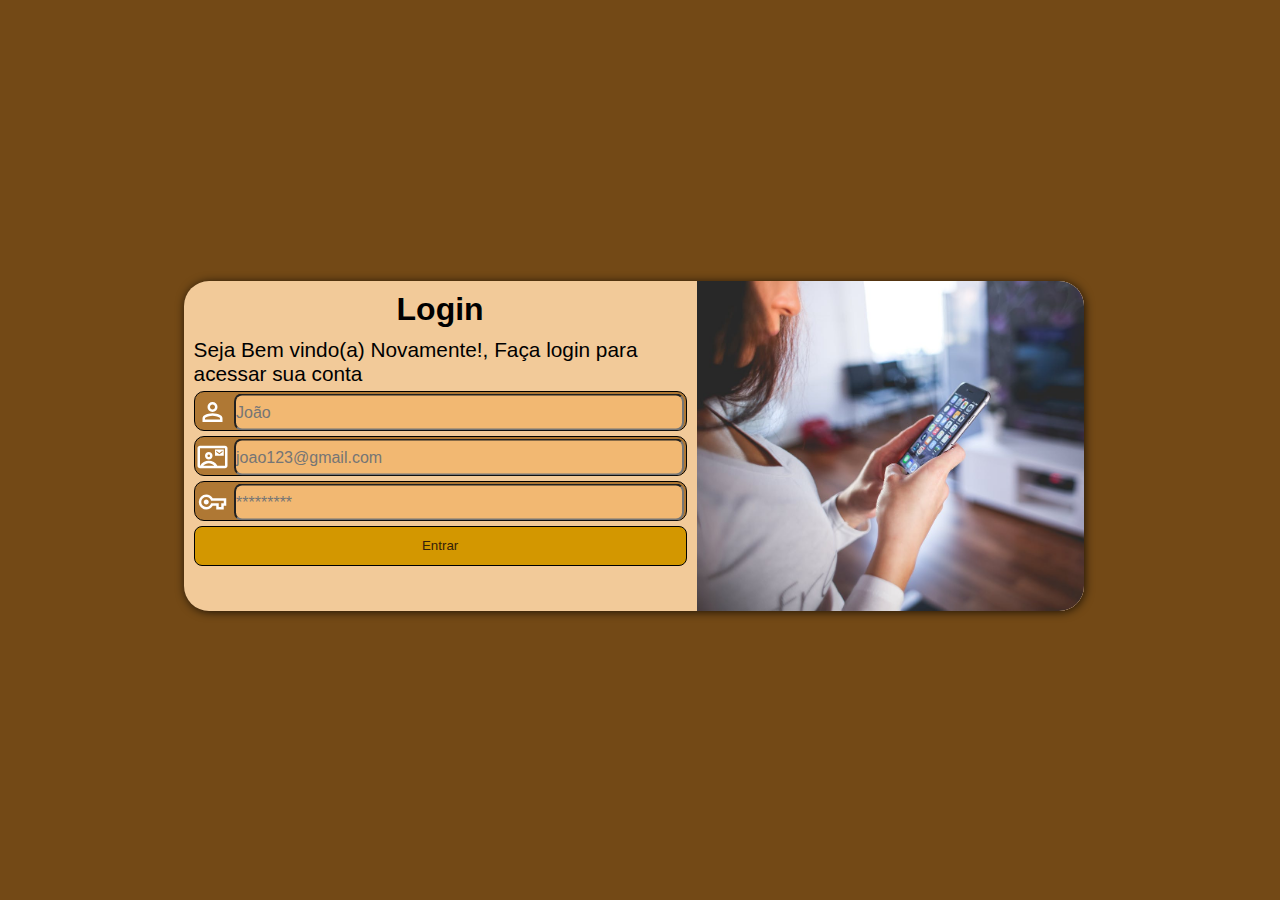
<file: cad.html>
<!DOCTYPE html>
<html lang="pt-br">
<head>
    <meta charset="UTF-8">
    <meta name="viewport" content="width=device-width, initial-scale=1.0">
    <title>Login</title>
    <link rel="stylesheet" href="https://fonts.googleapis.com/css2?family=Material+Symbols+Outlined:opsz,wght,FILL,GRAD@20..48,100..700,0..1,-50..200" />
    <link rel="stylesheet" href="estilos/style.css">
    <link rel="stylesheet" href="estilos/media-query.css">
</head>
<body>
    <main>
        <section id="login">
            <div id="imagen">

            </div>
            <div id="formulario">
                <h1>Login</h1>
                <p>Seja Bem vindo(a) Novamente!, Faça login para acessar sua conta</p>
                <form action="index.html" method="post" autocomplete="on">
                    <div class="campo">
                        <svg xmlns="http://www.w3.org/2000/svg" height="24px" viewBox="0 -960 960 960" width="24px" fill="#FFFFFF"><path d="M480-480q-66 0-113-47t-47-113q0-66 47-113t113-47q66 0 113 47t47 113q0 66-47 113t-113 47ZM160-160v-112q0-34 17.5-62.5T224-378q62-31 126-46.5T480-440q66 0 130 15.5T736-378q29 15 46.5 43.5T800-272v112H160Zm80-80h480v-32q0-11-5.5-20T700-306q-54-27-109-40.5T480-360q-56 0-111 13.5T260-306q-9 5-14.5 14t-5.5 20v32Zm240-320q33 0 56.5-23.5T560-640q0-33-23.5-56.5T480-720q-33 0-56.5 23.5T400-640q0 33 23.5 56.5T480-560Zm0-80Zm0 400Z"/></svg>
                        <input type="text" name="n" id="in" required placeholder="João">
                        <label for="in">Nome</label>
                    </div>
                    <div class="campo">
                        <svg xmlns="http://www.w3.org/2000/svg" height="24px" viewBox="0 -960 960 960" width="24px" fill="#FFFFFF"><path d="M560-520h280v-200H560v200Zm140-50-100-70v-40l100 70 100-70v40l-100 70ZM80-120q-33 0-56.5-23.5T0-200v-560q0-33 23.5-56.5T80-840h800q33 0 56.5 23.5T960-760v560q0 33-23.5 56.5T880-120H80Zm556-80h244v-560H80v560h4q42-75 116-117.5T360-360q86 0 160 42.5T636-200ZM360-400q50 0 85-35t35-85q0-50-35-85t-85-35q-50 0-85 35t-35 85q0 50 35 85t85 35ZM182-200h356q-34-38-80.5-59T360-280q-51 0-97 21t-81 59Zm178-280q-17 0-28.5-11.5T320-520q0-17 11.5-28.5T360-560q17 0 28.5 11.5T400-520q0 17-11.5 28.5T360-480Zm120 0Z"/></svg>
                        <input type="email" name="e" id="ie" required placeholder="joao123@gmail.com" autocomplete="email">
                        <label for="ie">Login</label>
                    </div>
                    <div class="campo">
                        <svg xmlns="http://www.w3.org/2000/svg" height="24px" viewBox="0 -960 960 960" width="24px" fill="#FFFFFF"><path d="M280-240q-100 0-170-70T40-480q0-100 70-170t170-70q66 0 121 33t87 87h432v240h-80v120H600v-120H488q-32 54-87 87t-121 33Zm0-80q66 0 106-40.5t48-79.5h246v120h80v-120h80v-80H434q-8-39-48-79.5T280-640q-66 0-113 47t-47 113q0 66 47 113t113 47Zm0-80q33 0 56.5-23.5T360-480q0-33-23.5-56.5T280-560q-33 0-56.5 23.5T200-480q0 33 23.5 56.5T280-400Zm0-80Z"/></svg>
                        <input type="password" name="s" id="is" required placeholder="*********" autocomplete="new-password" minlength="8" maxlength="30">
                        <label for="is">Senha</label>
                    </div>
                    <input type="submit" value="Entrar" onclick="function clickMenu() {
                        }">
                </form>
            </div>
        </section>
    </main>
</body>
</html>
</file>
<file: estilos/style.css>
@charset "UTF-8";

/*
----Paleta de Cores----
#00010D
#734916
#A6855D
#F2CA99

#F2B872
*/

*{
    font-family:-apple-system, BlinkMacSystemFont, 'Segoe UI', Roboto, Oxygen, Ubuntu, Cantarell, 'Open Sans', 'Helvetica Neue', sans-serif;
    padding: 0px;
    margin: 0px;
    box-sizing: border-box;
}

body, html{
    background-color: #734916;
    height: 99vh;
    width: 99vw;
}

main{
    position: relative;
    height: 99vh;
    width: 99vw;
}

section#login > div#imagen{
    display: block;
    background: #F2CA99 url(../imagens/pexels-picjumbo-com-55570-225232.jpg);
    height: 190px;
    background-position: center left;
    background-size: cover;
}

section#login > div#formulario{
    display: block;
    padding: 10px;
}

#login{
    position: absolute;
    top: 50%;
    left: 50%;
    overflow: hidden;
    
    background-color: #F2CA99;
    width: 250px;
    height: 515px;
    border-radius: 25px;
    box-shadow: 1px 1px 10px rgba(0, 0, 0, 0.747);
    
    transition: width .4, heigth .4;
    transition-timing-function: ease;
    transform: translate(-50%, -50%);
}

div#formulario h1{
    text-align: center;
    margin-bottom: 10px;
}

form > input[type=submit] {
    display: block;
    padding: 5px;
    background-color: rgb(211, 151, 0);
    color: #352109;
    width: 100%;
    height: 40px;
    border: 1px solid black;
    border-radius: 8px;
}

form > input[type=submit]:hover{
    background-color: #A6855D;
    cursor: pointer;
}

div.campo > label{
    display: none;
}

form > div.campo{
    background-color: #a1671fd3;
    height: 40px;
    border: 1.5px solid black;
    border-radius: 10px;
    margin: 5px 0px;
}

div.campo > input:focus-within{
    background-color: #ad8452;
    outline: none;
}

div.campo > input{
    background-color: #F2B872;
    font-size: 1em;
    width: calc(100% - 41px);
    height: 98%;
    border-radius: 8px;
    padding-right: 4px;
    transform: translateY(-9.5px);
}

svg{
    border-radius: 10px;
    margin-top: 5px;
    padding: -5px;
    height: 30px;
    width: 35px;
}
</file>
<file: estilos/media-query.css>
@charset "UTF-8";

@media screen and (min-width: 768px) and (max-width: 992px) {
    body{
        background-image: linear-gradient(45deg,#734916, #A6855D);
    }

    section#login{
        width: 90vw;
        height: 310px;
    }

    section#login > div#imagen{
        background-position: center center;
        float: left;
        height: 100%;
        width: 35%;
    }

    section#login > div#formulario{
        float: right;
        width: 65%;
    }

    div#formulario p{
        font-size: 1.3em;
    }
}

@media screen and (min-width: 992px) {
    section#login{
        width: 900px;
        height: 330px;
    }

    section#login > div#imagen{
        background-size: cover;
        background-position: left center;
        float: right;
        width: 43%;
        height: 100%;
    }

    section#login > div#formulario{
        float: left;
        width: 57%;
    }

    div#formulario p{
        font-size: 1.3em;
    }
}
</file>
